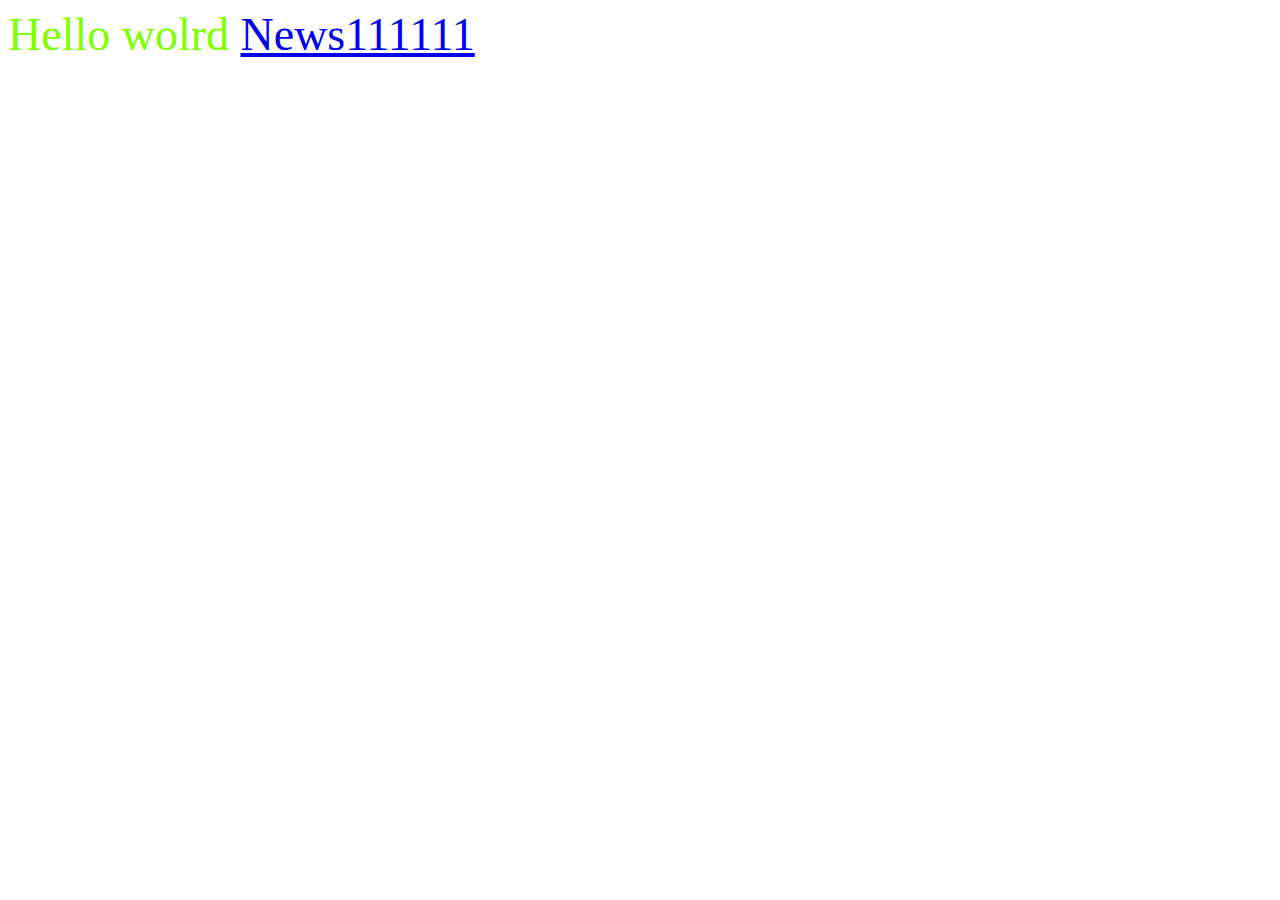
<file: index.html>
<!DOCTYPE html>
<html lang="en">
<head>
    <meta charset="UTF-8">
    <meta http-equiv="X-UA-Compatible" content="IE=edge">
    <meta name="viewport" content="width=device-width, initial-scale=1.0">
    <title>Document</title>
    <link rel="stylesheet" href="css/style.css">
</head>
<body>
    Hello wolrd
    <a href="news">News111111</a>
</body>
</html>
</file>
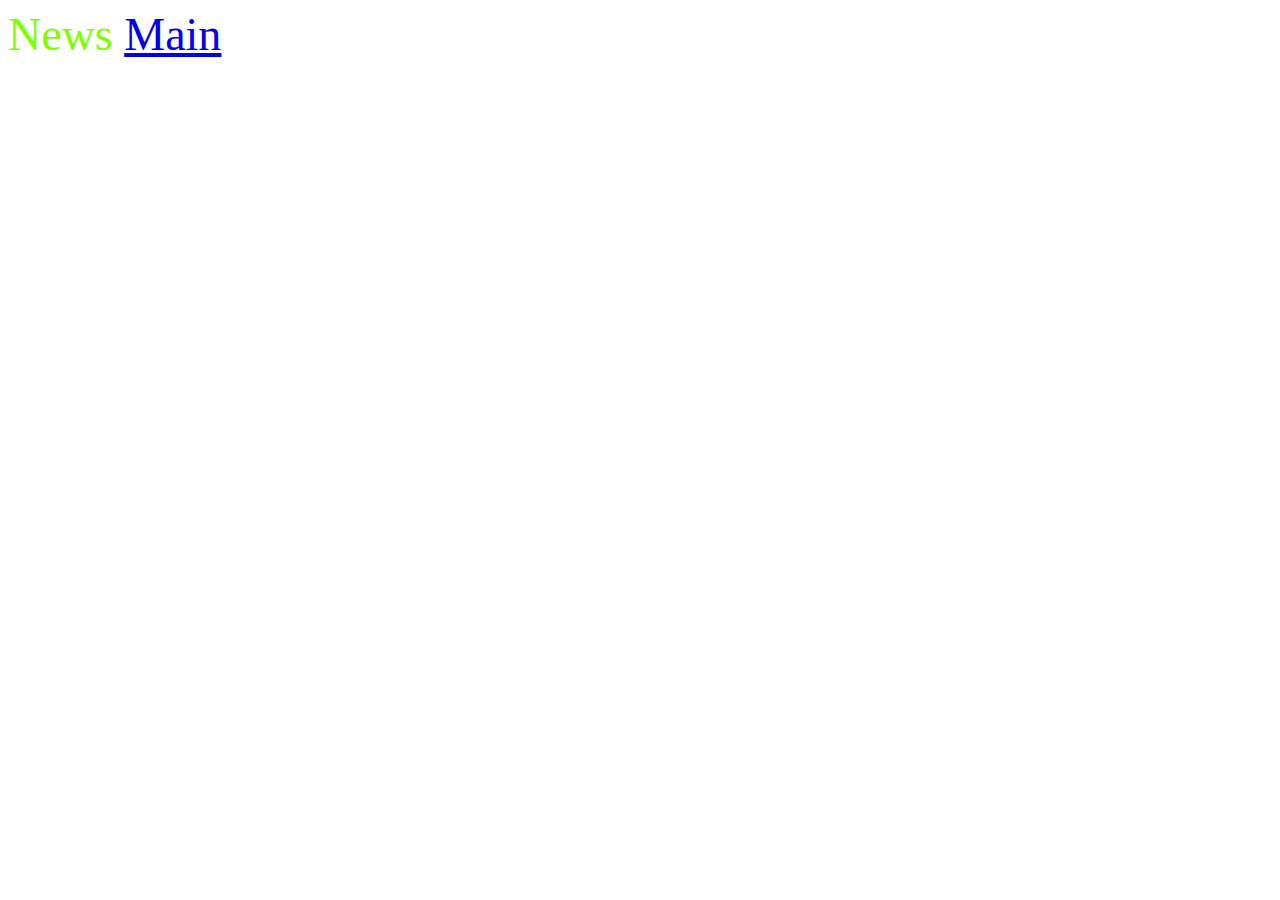
<file: news/index.html>
<!DOCTYPE html>
<html lang="en">
<head>
    <meta charset="UTF-8">
    <meta http-equiv="X-UA-Compatible" content="IE=edge">
    <meta name="viewport" content="width=device-width, initial-scale=1.0">
    <title>Document</title>
    <link rel="stylesheet" href="../css/style.css">
</head>
<body>
   News
   <a href="../">Main</a>
</body>
</html>
</file>
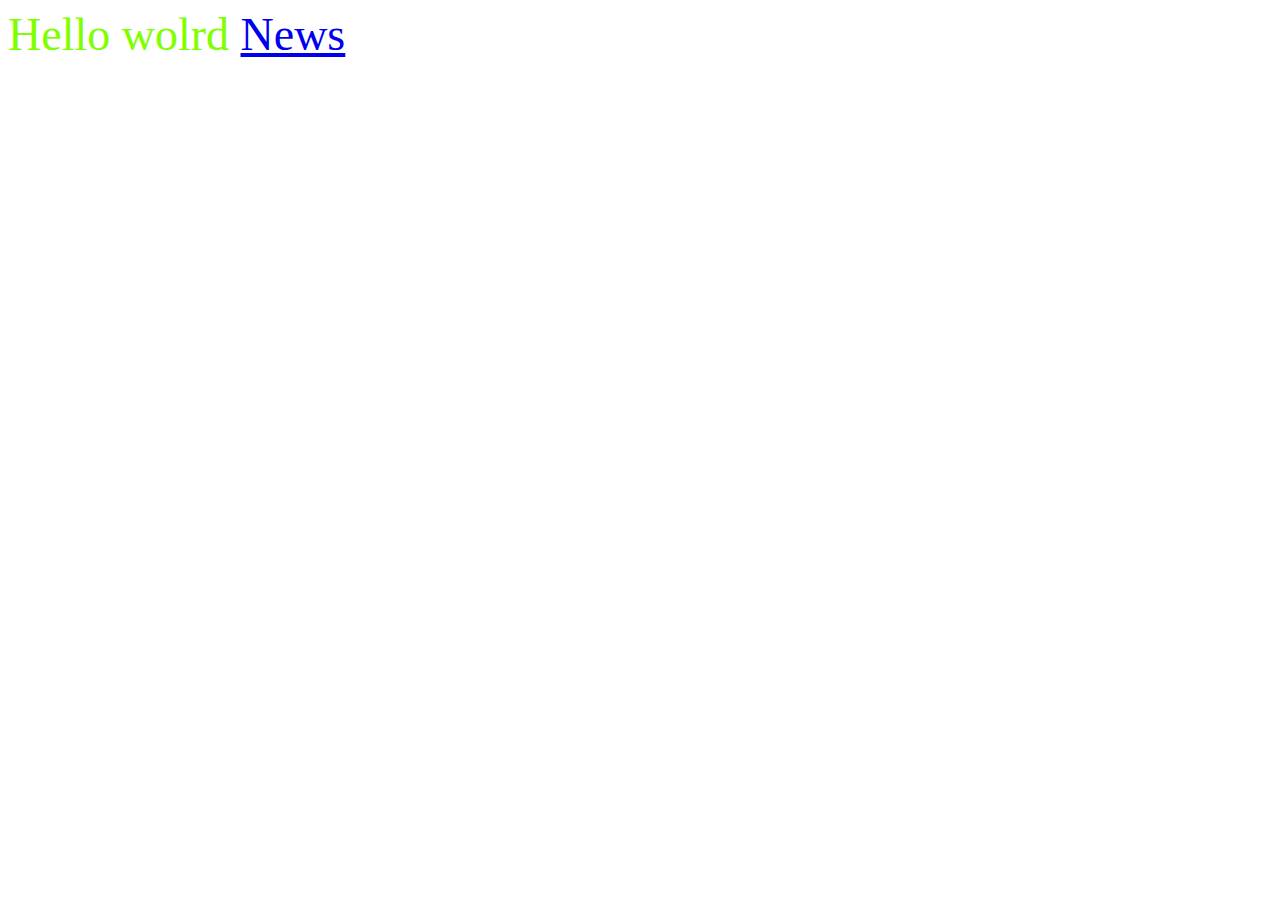
<file: ws/index.html>
<!DOCTYPE html>
<html lang="en">
<head>
    <meta charset="UTF-8">
    <meta http-equiv="X-UA-Compatible" content="IE=edge">
    <meta name="viewport" content="width=device-width, initial-scale=1.0">
    <title>Document</title>
    <link rel="stylesheet" href="css/style.css">
</head>
<body>
    Hello wolrd
    <a href="news">News</a>
</body>
</html>
</file>
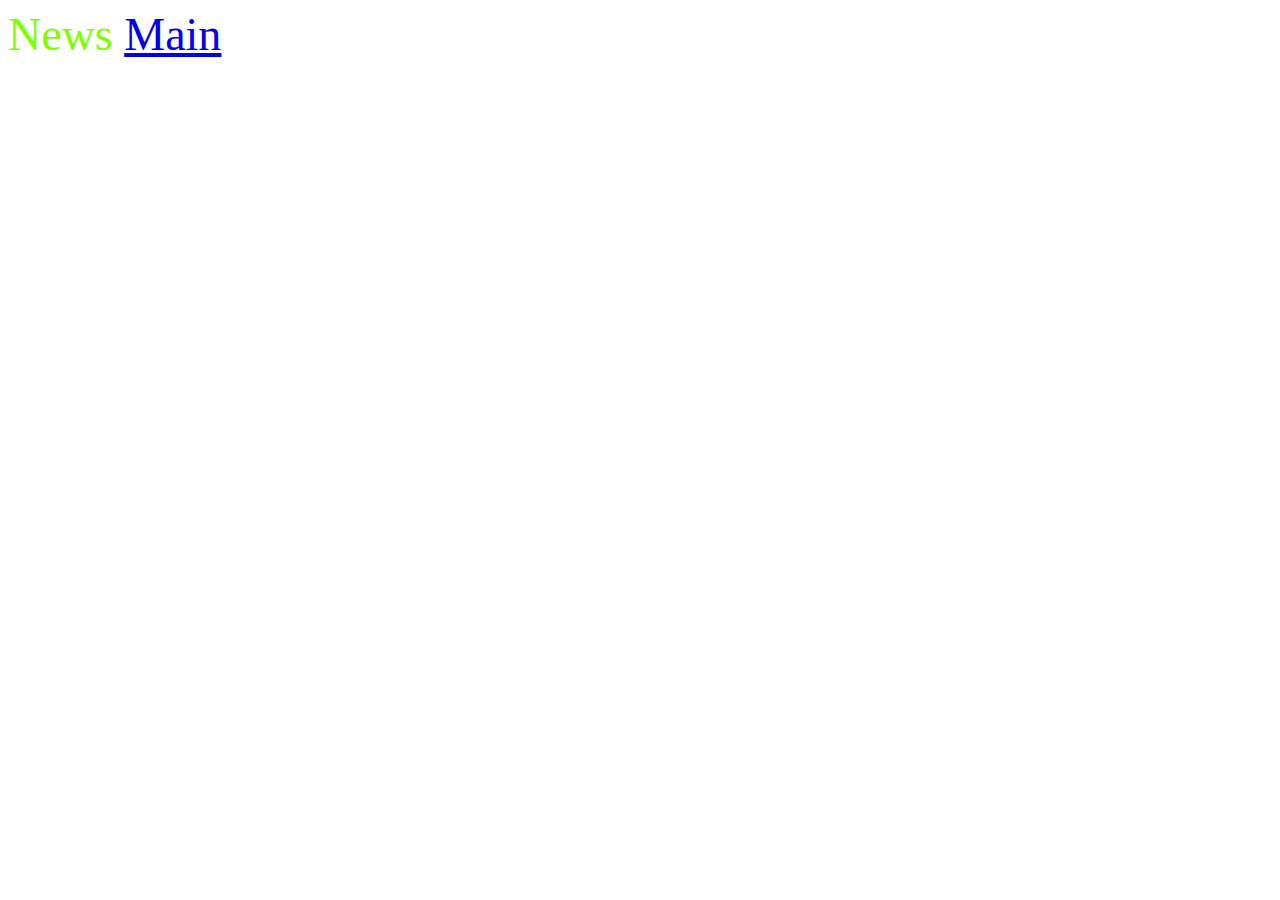
<file: ws/news/index.html>
<!DOCTYPE html>
<html lang="en">
<head>
    <meta charset="UTF-8">
    <meta http-equiv="X-UA-Compatible" content="IE=edge">
    <meta name="viewport" content="width=device-width, initial-scale=1.0">
    <title>Document</title>
    <link rel="stylesheet" href="../css/style.css">
</head>
<body>
   News
   <a href="../">Main</a>
</body>
</html>
</file>
<file: css/style.css>
body{
    color: chartreuse;
    font-size: 46px;
}
</file>
<file: ws/css/style.css>
body{
    color: chartreuse;
    font-size: 46px;
}
</file>
